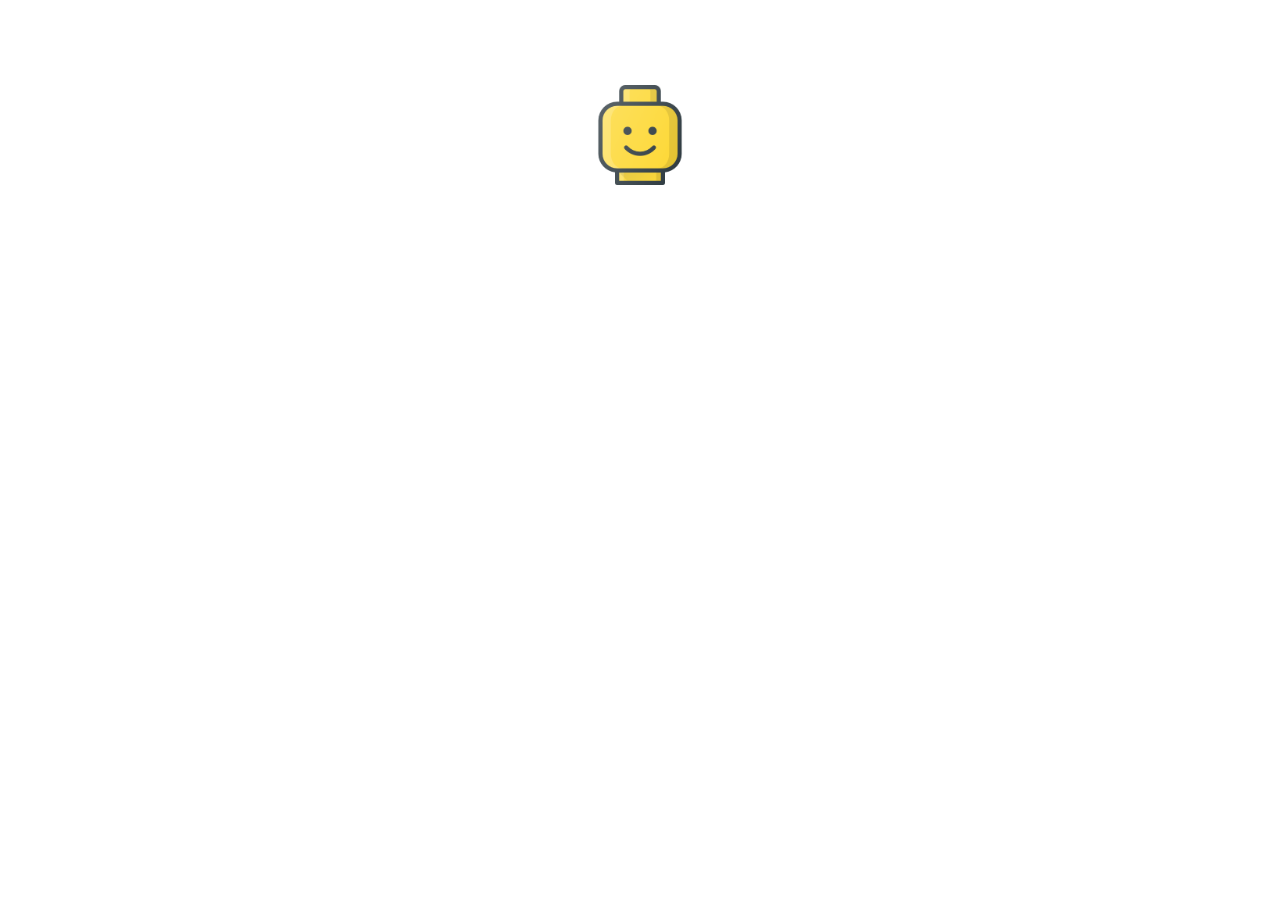
<file: index.html>
<!DOCTYPE html>
<html lang="ru">
<head>
  <meta charset="UTF-8">
  <title>LEGO</title>
  <!--Стартовые стили шаблона-->
  <link rel="stylesheet" href="css/starter.css">
  <!--Ваши стили-->
  <link rel="stylesheet" href="css/style.css">
  <link rel="icon" href="img/index.png">
</head>

<body>
   <img src="img/index.png" class="legohead">
	<!--НАЧАЛО Шапка-->
	<div class="cartwindow">
		<div class="head">
			<p><strong>Корзина</strong></p>
			<p style="margin-left: 250px; font-weight: bold;">Стоимсоть:</p> <p class="total">0</p> <p>₽</p>
		</div>

		<br>
		<div class="line"></div>
	</div>
  <header class="mainheader">
    <div class="container">
     
      <img src="img/logo.png">
      
      <nav class="mainnav">
      	<ul>
      		<li class="active"><a>Серии наборов</a></li>
      		<li><a>О компании</a></li>
      		<li><a>Оставить заявку</a></li>
      		<li><a>Собери комплект</a></li>
      		<li class="cartico"><img  style="display: inline-block;" src="img/cart25.png"> 0</li>
      	</ul>
      </nav>
     
    </div>
    <div class="linebar"></div>
  </header>
 
	<!--КОНЕЦ Шапка-->

  <main>
    <img class="UpBtn" src="img/UpBtn.png"> 
    <div class="container">
     
      <!--НАЧАЛО Секция "Серии наборов"-->
      <section>
        <h2>Серии наборов</h2>
        
        <!--Стреки для листания слайдера-->
				<img src="img/arrow_right.png" class="slider_arrow_right">
				<img src="img/arrow_left.png" class="slider_arrow_left">
       
        <!--НАЧАЛО Обертка для слайдов-->
        <div class="kit_slides_wrapper">
         
          <!-- НАЧАЛО Слайд №1-->
        	<div class="kit_slide">
        	  <img class="serimg" src="img/series/series1.jpg">
        	  <div class="info">
        	    <h3>THE LEGO MOVIE</h3>
        	    <p class="serdesk">
        	      Познакомься с наборами из серии THE LEGO® MOVIE 2™, посмотри, как Эммет разворачивает свой новый дом мечты/спасательную ракету, когда Мими Катавасия прибывает на звездолёте.
        	    </p>
        	  </div>
        	</div>
          <!-- КОНЕЦ Слайд №1-->
        </div>
        <!--КОНЕЦ Обертка для слайдов-->
      </section>
      <!--КОНЕЦ Секция "Серии наборов"-->
      
      
      
      <!--НАЧАЛО Секция "О компании"-->
      <section>
      	<h2>О компании</h2>
      	
      	<p>
      		<strong>LEGO Group</strong> — датская частная компания, занимающаяся производством одноимённых серий развивающих игрушек, представляющих собой наборы деталей для сборки и моделирования разнообразных предметов — конструкторов. Второй по величине (после Hasbro) производитель игрушек в мире.
      	</p>
      	<p>
      		Головной офис компании находится в Дании. Здесь же, в Дании, на полуострове Ютландия, в небольшом городке Биллунд, находится и самый большой Леголенд в мире — город, полностью построенный из конструктора LEGO.
      	</p>
      	<p>
      		Основой наборов является кирпичик LEGO — деталь, представляющая собой полый пластмассовый блок, соединяющийся с другими такими же кирпичиками на шипах. В наборы также могут входить множество других деталей: фигурки людей и животных, колёса и так далее. Существуют наборы, в которые входят электродвигатели, различного рода датчики и даже микроконтроллеры. Наборы позволяют собирать модели автомобилей, самолётов, кораблей, зданий, роботов. Воплощает идею модульности, наглядно демонстрирующий детям то, как можно решать некоторые технические проблемы, также прививает навыки сборки, ремонта и разборки техники.
      	</p>
      </section>
      <!--КОНЕЦ Секция "О компании"-->
      
      
      
      <!--НАЧАЛО Секция "Оставить заявку"-->
      <section>
      	<h2>Оставить заявку</h2>
      	
      	<!--НАЧАЛО Обертка/флекс-контейнер-->
      	<div class="order-wrapper">
      	  <!--НАЧАЛО Левая часть с полями для ввода-->
      		<div class="order-form">
      			<!--Имя-->
      			<label for="firstname_field">Имя</label>
      			<input type="text" id="firstname_field"> 
      			<!--Фамилия-->
      			<label for="lastname_field">Фамилия</label>
      			<input type="text" id="lastname_field">
      			<!--Номер телефона-->     	
      			<label for="phone_field">Телефон</label>
      			<input type="text" id="phone_field">
      			<button class="send">Отправить</button>
      		</div>
      	  <!--КОНЕЦ Левая часть с полями для ввода-->
      	  
      	  <!--НАЧАЛО Правая часть с сообщением-->
      		<div class="order-alert visible">
      			<p>
      				<strong>Уважаемый, Иванов Н.</strong><br>
      				Наши специалисты уже получили Вашу заявку и свяжутся с Вами в ближайшее время по телефону <strong><nobr>8 999 123 45 67</nobr></strong><br>
      				Спасибо за обращение! 
      			</p>
      		</div>      	  
      		<!--КОНЕЦ Правая часть с сообщением-->
      	</div>
      	<!--КОНЕЦ Обертка/флекс-контейнер-->
      </section>
      <!--КОНЕЦ Секция "Оставить заявку"-->
      
      
      
      <!--НАЧАЛО Секция "Собери комплект"-->
      <section>
      	<h2>Собери комплект</h2>
      	
      	<!--НАЧАЛО Обертка/флекс-контейнер для товаров-->
      	<div class="goods-wrapper">
      	
      		<!--НАЧАЛО Товар №1-->
      		<div class="product">
      			<img src="img/goods/1.png">
      			<h4>Пожарная машина</h4>
      			<p class="price">2560₽</p>
				<button><img src="img/cart16.png"></button>
				
			
				
      		</div>
      		<!--КОНЕЦ Товар №1-->
      		<!--НАЧАЛО Товар №2-->
      		<div class="active product">
      			<img src="img/goods/2.jpg">
      			<h4>Гоночная машина</h4>
      			<p class="price">2560₽</p>
				<button><img src="img/cart16.png"></button>
				
				
				
      		</div>
      		<!--КОНЕЦ Товар №2-->
      		<!--НАЧАЛО Товар №3-->
      		<div class="product">
      			<img src="img/goods/3.jpg">
      			<h4>Попугай</h4>
      			<p class="price">2560₽</p>
				<button><img src="img/cart16.png"></button>
				
				
				
      		</div>
      		<!--КОНЕЦ Товар №3-->
      		
      		<!--НАЧАЛО Товар №4-->
      		<div class="product">
      			<img src="img/goods/4.jpg">
      			<h4>Аэропорт</h4>
      			<p class="price">2560₽</p>
				<button><img src="img/cart16.png"></button>
				
				
				
      		</div>
      		<!--КОНЕЦ Товар №4-->
      		<!--НАЧАЛО Товар №5-->
      		<div class="product">
      			<img src="img/goods/5.jpg">
      			<h4>Вертолет</h4>
      			<p class="price">2560₽</p>
				<button><img src="img/cart16.png"></button>
				
				
				
				
      		</div>
      		<!--КОНЕЦ Товар №5-->
      		<!--НАЧАЛО Товар №6-->
      		<div class="product">
      			<img src="img/goods/6.jpg">
      			<h4>Дом (красный)</h4>
      			<p class="price">2560₽</p>
				<button><img src="img/cart16.png"></button>
				
      		</div>
      		<!--КОНЕЦ Товар №6-->
      	</div>
      	<!--КОНЕЦ Обертка/флекс-контейнер для товаров-->
      </section>
      <!--КОНЕЦ Секция "Собери комплект"-->
      
    </div>
    <script src="index.js"></script>
  </main>

</body>
</html>
</file>
<file: css/starter.css>
/**********************************************************/
/* Этот файл обеспечивает работоспособность шаблона 			*/
/* Лучше не лезть сюда ручками и ничего не менять здесь 	*/
/* Для ваших стилей есть файл style.css 									*/
/**********************************************************/


body{
  margin: 0;
	padding-top: 85px;
  font-family: 'Arial', sans-serif;
}

*{
  box-sizing: border-box;
}

h2{
  font-size: 36px;
  font-weight: 700;
  margin: 0 0 40px;
  position: relative;
}
h2:after{
  content: ' ';
  display: block;
  position: absolute;
  width: 300px;
  height: 3px;
  background-color: #E22122;
  top: 50px;
  left: 0;
}

h3{
  font-size: 24px;
  font-weight: 400;
  margin: 10px 0 20px;
}

h4{
	font-size: 18px;
	font-weight: 700;
}

p{
  font-size: 18px;
  line-height: 30px;
}

section{
  padding: 50px 0;
	position: relative;
}

.mainheader{
  background-color: #EECB33;
  padding: 15px 0;
	position: fixed;
	width: 100%;
	top: 0;
	left: 0;
	z-index: 1;

}

.container{
  width: 900px;
  margin: auto;
}




.mainheader>.container{
	display: flex;
	justify-content: space-between;
	align-items: center;
}
.mainnav>ul{
	display: flex;
	list-style: none;
	width: 770px;
	justify-content: space-between;
	align-items: center;
	font-weight: 700;
}
.mainnav>ul li a{
	font-size: 18px;
	font-weight: 700;
	color: #000;
	text-decoration: none;
}
.mainnav>ul li a:hover{
	text-decoration: underline;
}
.mainnav>ul li.active a{
	text-decoration: underline;
	color: #E22122;
	transition: 500ms;
}

.mainnav>ul li img{
	vertical-align: middle;
	
}




.kit_slides_wrapper{
	position: relative;
	left: 50px;
	width: 800px;
}
.kit_slide{
  display: flex;
  justify-content: space-between;
  align-items: flex-start;
	width: 800px;
}
.kit_slide img{
  width: 250px;
}
.kit_slide .info{
  width: 510px;
}


.slider_arrow_left{
	position: absolute;
	left: 0;
	bottom: 220px;
	cursor: pointer;
}
.slider_arrow_right{
	position: absolute;
	right: 0;
	bottom: 220px;
	cursor: pointer;
}




input[type="text"]{
	border-radius: 5px;
	border: 1px solid black;
	padding: 10px 15px;
	font-size: 16px;
	width: 360px;
	margin-bottom: 15px;
	display: block;
}
label{
	font-size: 16px;
	font-weight: 700;
	display: block;
	margin-bottom: 5px;
}
button{
	background-color: #facc0e;
	font-size: 16px;
	font-weight: 700;
	width: 360px;
	padding: 10px 15px;
	border-radius: 5px;
	border: none;
	cursor: pointer;
}


.order-wrapper{
	display: flex;
	justify-content: space-between;
	align-items: center;
}
.order-alert{
	width: 500px;
	border-radius: 10px;
	border: 1px solid black;
	padding: 25px;
	opacity: 0;
}

.order-alert p{
	margin: 0;
}




.goods-wrapper{
	display: flex;
	align-content: flex-start;
	justify-content: space-between;
	flex-wrap: wrap;
}

.product{
	width: 250px;
	padding: 15px;
	border: 1px solid black;
	margin-bottom: 30px;
	opacity: 0;
	transition: 1s;
	margin-top: 100px;
}
.product>img{
	width: 220px;
}
.product>h4{
	margin: 9px 0 0 0;
	float: left;
}
.product>button{
	width: auto;
	padding: 9px;
	float: right;
}
</file>
<file: css/style.css>
.linebar
{
    height: 5px;
    background-color: red;
    width: 0%;
    margin-top: 10px;
    position: fixed;
}
.UpBtn
{
    width: 150px;
    height: 150px;
    position: fixed;
    bottom: 50px;
    right: 50px;
    opacity: 0;
    transition: 1s;
}
.vis
{
    opacity: 1;
}
.legohead
{
    display: block;
    margin-left: auto;
    margin-right: auto;
    opacity: 0;
    height: 100px;
    width: 100px;
    transition: 1s;
}
.price
{
    font-size: 30px;
    font-weight: bolder;

}
.cartwindow
{
    width: 550px;
    height: 350px;
    border-radius: 10px;
    border: 2px solid rgba(124, 121, 121, 0.877);
    position: fixed;
    top: 100px;
    right: 100px;
    background-color: white;
    overflow: scroll;
    overflow-x: hidden;
    opacity: 0;
    z-index:0;
}
.line
{
    height: 1px;
    border: 1px solid rgba(0, 0, 0, 0.877);
    margin-bottom: 10px;
}
.cartwindow strong
{
    margin-left: 20px;
}
.head p
{
    display: inline-block;

}
</file>
